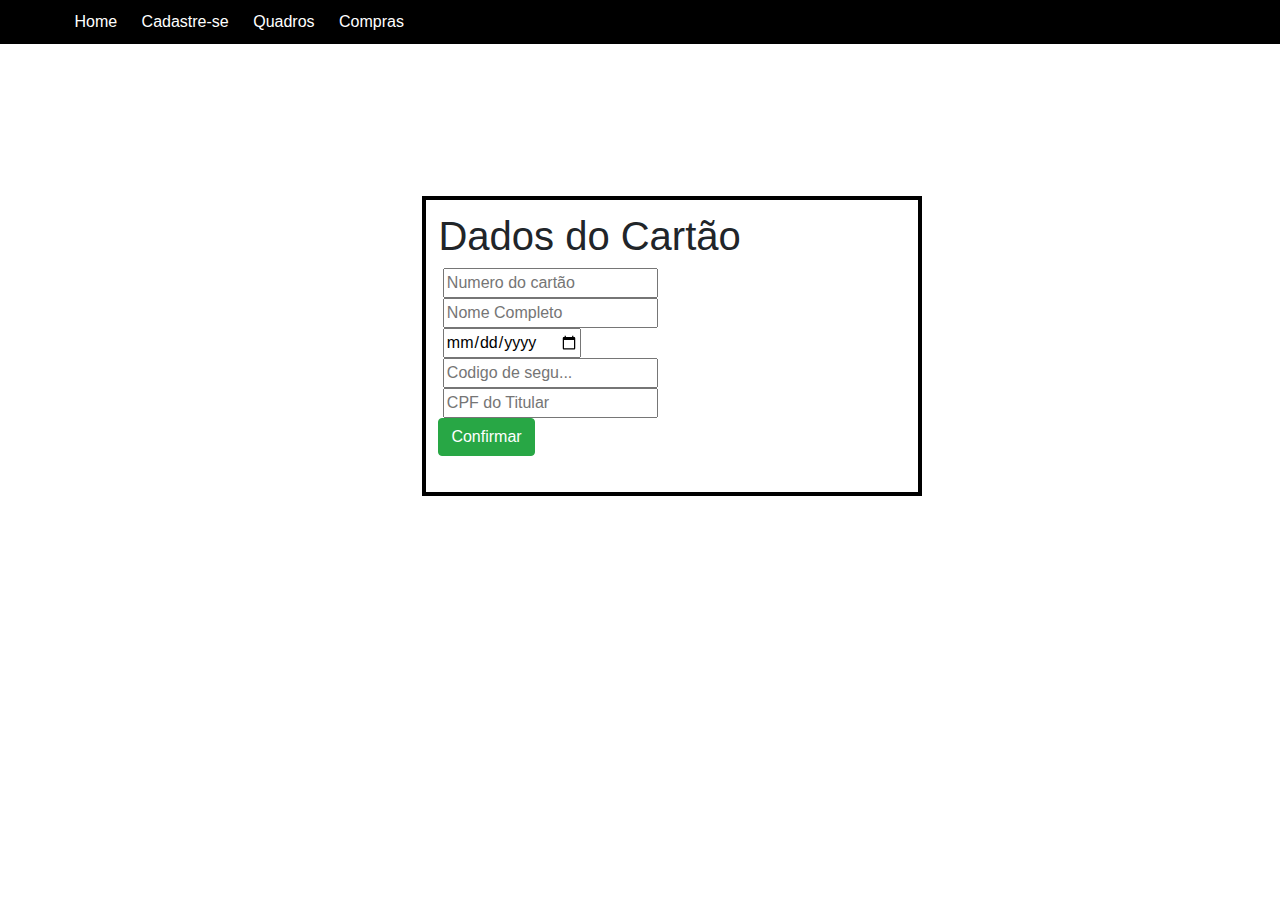
<file: compras.html>
<!DOCTYPE html>
<html lang="en">
<head>
        <link rel="stylesheet" href="https://stackpath.bootstrapcdn.com/bootstrap/4.3.1/css/bootstrap.min.css" integrity="sha384-ggOyR0iXCbMQv3Xipma34MD+dH/1fQ784/j6cY/iJTQUOhcWr7x9JvoRxT2MZw1T" crossorigin="anonymous">
        <script src="https://code.jquery.com/jquery-3.3.1.slim.min.js" integrity="sha384-q8i/X+965DzO0rT7abK41JStQIAqVgRVzpbzo5smXKp4YfRvH+8abtTE1Pi6jizo" crossorigin="anonymous"></script>
        <script src="https://cdnjs.cloudflare.com/ajax/libs/popper.js/1.14.7/umd/popper.min.js" integrity="sha384-UO2eT0CpHqdSJQ6hJty5KVphtPhzWj9WO1clHTMGa3JDZwrnQq4sF86dIHNDz0W1" crossorigin="anonymous"></script>
        <script src="https://stackpath.bootstrapcdn.com/bootstrap/4.3.1/js/bootstrap.min.js" integrity="sha384-JjSmVgyd0p3pXB1rRibZUAYoIIy6OrQ6VrjIEaFf/nJGzIxFDsf4x0xIM+B07jRM" crossorigin="anonymous"></script>
    
        <link rel="stylesheet" href="css/compras.css">
    <title>Compras</title>
</head>
<body>
        <div class = "menu">
                <ul>
                    <li><a href = "index.html"><p class = "hamburguer">&#9776;</p></a></li>
                    <li><a href = "index.html">Home</a></li>
                    <li><a href = "menu.html" target = "_blank">Cadastre-se</a></li>
                    <li><a href = "produtos.html"target = "_blank">Quadros</a></li>  
                    <li><a href = "compras.html">Compras</a></li>
                </ul>
          </div></br>

          <form id = "form1">
                  
                <nav class = "nav1">
                    <h1>Dados do Cartão</h1>         
                </nav>  
  
               <label for="ncard"></label>
               <input type="text" placeholder = "Numero do cartão" required><br>
              
               <label for="nome"></label>
               <input type="text"placeholder = "Nome Completo" required><br>
              
              <label for="datadevencimento"></label>
               <input type="date" required><br>
  
              <label for="codigo"></label>
               <input type="number" max="999" placeholder = "Codigo de segu..." required><br>
  
              <label for="cpf"></label>
               <input type="text"placeholder = "CPF do Titular"required><br>
  
               <button type="submit" class="btn btn-success">Confirmar</button>
            </form>
  

</body>
</html>
</file>
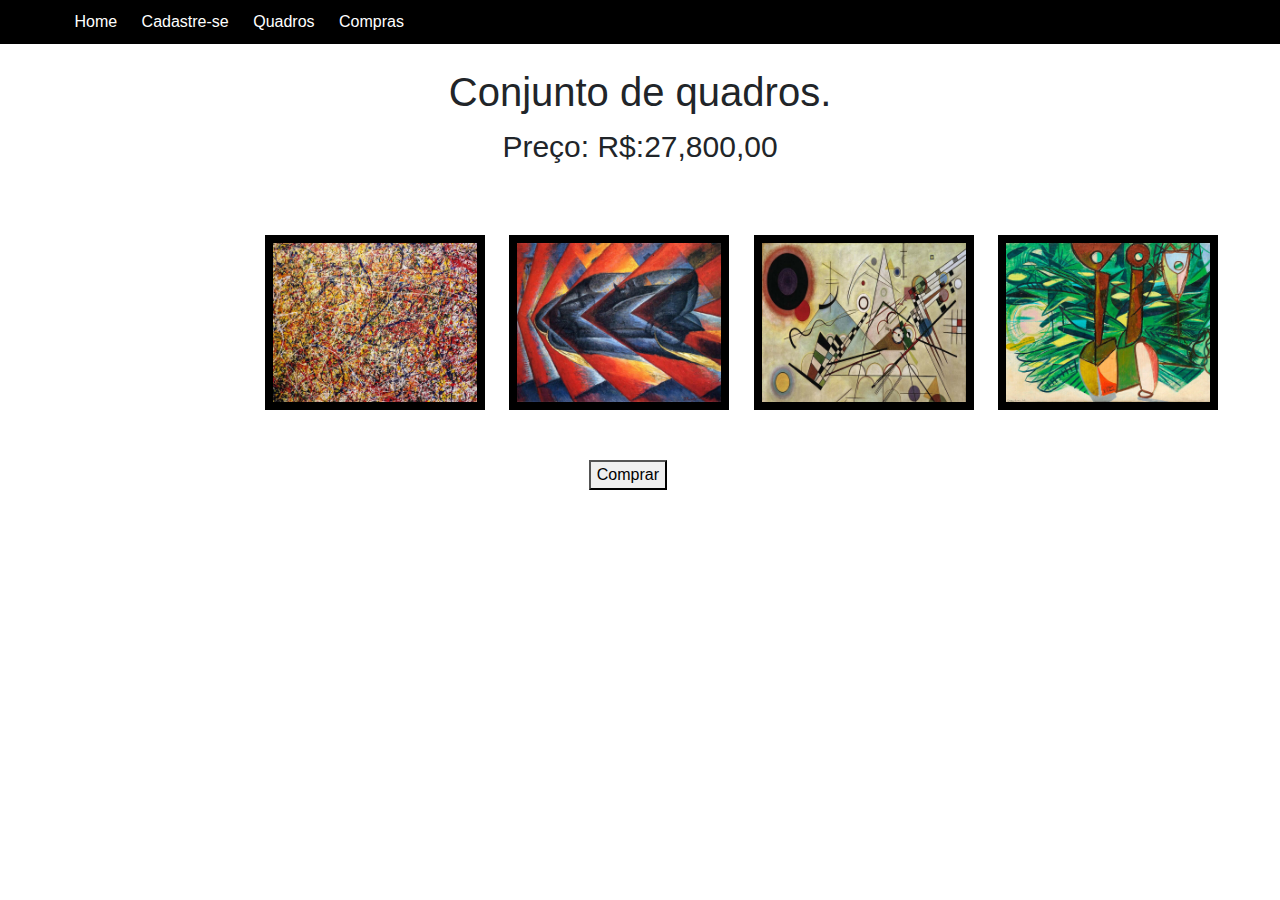
<file: produtos.html>
<!DOCTYPE html>
<html lang="en">
<head>
    <link rel="stylesheet" href="https://stackpath.bootstrapcdn.com/bootstrap/4.3.1/css/bootstrap.min.css" integrity="sha384-ggOyR0iXCbMQv3Xipma34MD+dH/1fQ784/j6cY/iJTQUOhcWr7x9JvoRxT2MZw1T" crossorigin="anonymous">
    <script src="https://code.jquery.com/jquery-3.3.1.slim.min.js" integrity="sha384-q8i/X+965DzO0rT7abK41JStQIAqVgRVzpbzo5smXKp4YfRvH+8abtTE1Pi6jizo" crossorigin="anonymous"></script>
    <script src="https://cdnjs.cloudflare.com/ajax/libs/popper.js/1.14.7/umd/popper.min.js" integrity="sha384-UO2eT0CpHqdSJQ6hJty5KVphtPhzWj9WO1clHTMGa3JDZwrnQq4sF86dIHNDz0W1" crossorigin="anonymous"></script>
    <script src="https://stackpath.bootstrapcdn.com/bootstrap/4.3.1/js/bootstrap.min.js" integrity="sha384-JjSmVgyd0p3pXB1rRibZUAYoIIy6OrQ6VrjIEaFf/nJGzIxFDsf4x0xIM+B07jRM" crossorigin="anonymous"></script>

    <link rel="stylesheet" href="css/produtos.css">
    <title>Produtos</title>
</head>
<body>
        <div class = "menu">
                <ul>
                    <li><a href = "index.html"><p class = "hamburguer">&#9776;</p></a></li>
                    <li><a href = "index.html">Home</a></li>
                    <li><a href = "menu.html" target = "_blank">Cadastre-se</a></li>
                    <li><a href = "produtos.html">Quadros</a></li>  
                    <li><a href = "compras.html"target = "_blank">Compras</a></li>
                </ul>
          </div></br>

          <h1>Conjunto de quadros.</h1>
          <p>Preço: R$:27,800,00</p>

          <div id="clientes">
              <div id="clientes-logo1">
                <img id="logotipo-clientes" src="arte1.jpg" title="Lorem ipsum" alt="...">
                <img id="logotipo-clientes" src="arte3.jpg" title="Lorem ipsum" alt="...">
                <img id="logotipo-clientes" src="arte4.jpg" title="Lorem ipsum" alt="...">
                <img id="logotipo-clientes" src="arte5.jpg" title="Lorem ipsum" alt="...">
              </div>
            </div>
            <div class = "button2">
                <a href= "compras.html"> <button type="submit">Comprar</button></a>
                </div>
                

          <!--  
          <div class = "container"> 
              <a href="produtos.html" title="Arte1">
                <img src="arte1.jpg" alt="Primeira Arte" />  
            </a>
          </div>
          
          
              <div class = "container2">
                <a href="produtos.html" title="Arte2">
                  <img src="arte2.png" alt="Segunda Arte" />
              </a>
                </div></br></br>
          
                <div class = "button2">
                    <a href= "compras.html"> <button type="submit">Comprar</button></a>        
                  </div>
          
                  
          
              <div class = "container3">
                <a href="produtos.html" title="Arte3">
                  <img src="arte3.jpg" alt="Terceira Arte" />
              </a>
                </div>
               
          
          
              <div class = "container4">
                <a href="produtos.html" title="Arte4">
                  <img src="arte4.jpg" alt="Quarta Arte" />
              </a>
                 </div> -->

                  
      
    
</body>
</html>
</file>
<file: css/compras.css>
body{
    background-color: white;;
}
.menu{
    display: flexbox;

}
.menu ul{
    margin:0%;
    background-color: black;
    list-style: none;
}
.menu ul li{
    display: inline-flex;
}
.menu ul li a{
    padding: 10px 10px;
    display: inline-block;
    color:white;
    text-decoration: none;
}
.menu ul li a:hover{
    color: lightgreen;
    background-color: grey;
    transition: background-color 1s;
}
#form1{
    border: 4px solid black;
    padding: 12px;
    width:500px;
    margin-left: 33%;
    margin-top: 10%;
    position:absolute;
    height:300px;  
}
.hamburguer{
    display:none;
}
@media only screen and (max-width: 600px){
    .hamburguer{
        display:inline-block;
    }
}
</file>
<file: css/produtos.css>
body{
    background-color: white;
}
.menu{
    display: flexbox;

}
.menu ul{
    margin:0%;
    background-color: black;
    list-style: none;
}
.menu ul li{
    display: inline-flex;
}
.menu ul li a{
    padding: 10px 10px;
    display: inline-block;
    color:white;
    text-decoration: none;
}
.menu ul li a:hover{
    color: lightgreen;
    background-color: grey;
    transition: background-color 1s;
}
/*.container img { 
    width:20%;
    height: auto;;
    border: 4px solid black;
    margin-left: 200px;
    position: absolute;
}
.container2 img {
    max-width: 300px;
    max-height: 235px;
    width: 300px;
    height: auto;
    border: 4px solid black;
    display:inline-block;
    margin-left: 50%;

}
.container3 img {
    max-width: 300px;
    width: auto;
    border: 4px solid black;
    position: absolute;
    
    margin-left: 410px;
}
.container4 img {
    max-width: 300px;
    max-height: 250px;
    width: 300px;
    height: auto;
    border: 4px solid black;
    display:inline-block;
    margin-left: 50%;
}
*/
.container1 img{
    width: 500px;
    
}
.button2{
    margin-left: 46%;
    margin-top: 50px;
    position: absolute;
    
}
h1{
    text-align: center;
}
p{
    font-size: 30px;
    text-align: center;
}
.hamburguer{
    display:none;
}
@media only screen and (max-width: 600px){
    .hamburguer{
        display:inline-block;
    }
}
#logotipo-clientes 
{
    width: 220px;
    height: auto;
    margin: 50px 5px 0px 15px; 
    border: 8px solid black;
}
#clientes-logo1{
    margin-left: 250px;
}
</file>
